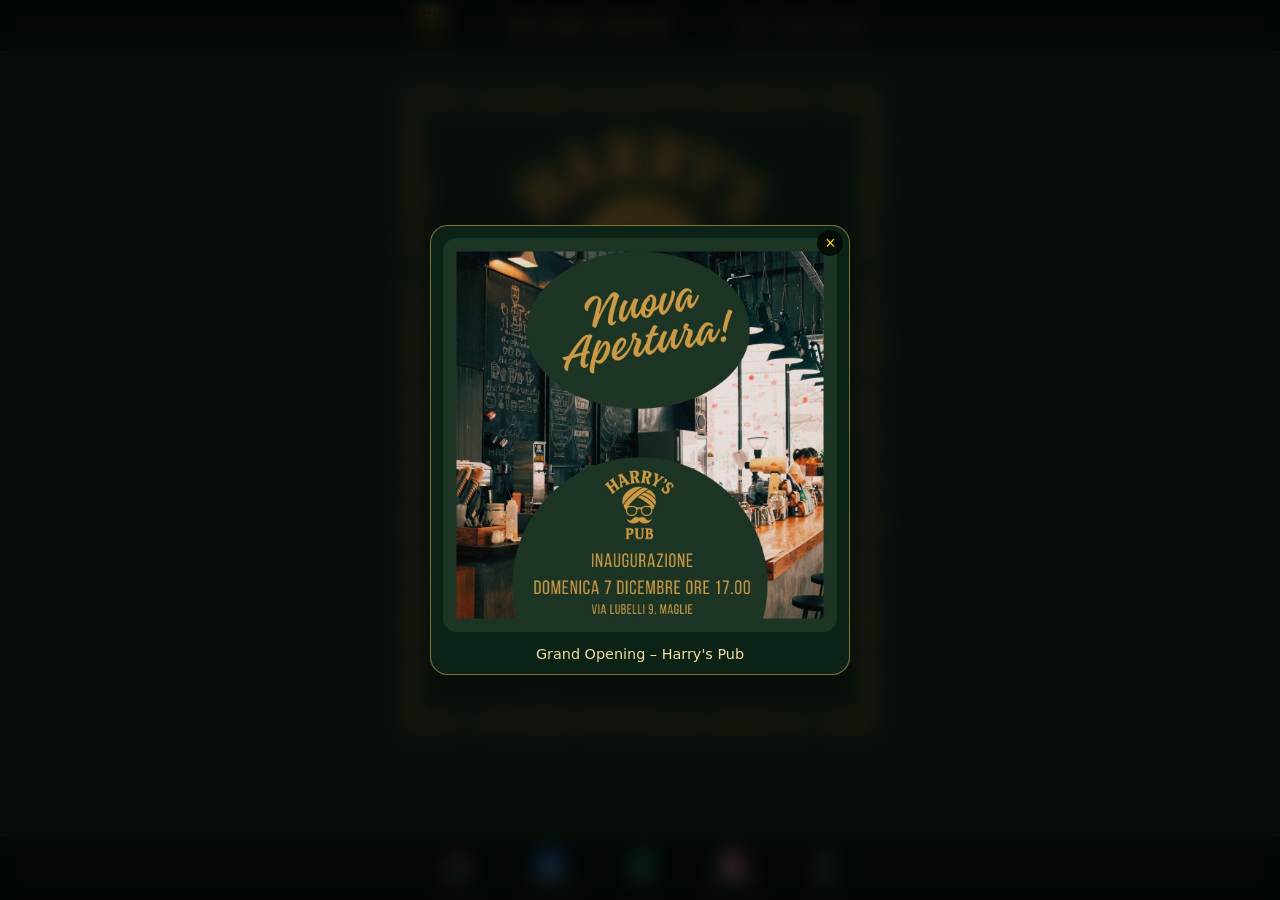
<file: index.html>
<!DOCTYPE html>
<html lang="en">
<head>
    <meta charset="UTF-8">
    <title>Harry's Pub</title>
    <meta name="viewport" content="width=device-width, initial-scale=1">

    <link rel="stylesheet" href="css/main.css">
    <link rel="stylesheet" href="css/pages.css">
    <link rel="stylesheet" href="css/popup.css">

    <!-- Open Graph -->
    <meta property="og:title" content="LETS DRINK EAT AND HAVE FUN TOGETHER">
    <meta property="og:description" content="Enjoy the good vibes with your friends at Harry’s Pub. Great food, great drinks, great moments.">
    <meta property="og:image" content="https://harryspub.it/assets/img/1200x630.jpeg">
    <meta property="og:url" content="https://harryspub.it">
    <meta property="og:type" content="website">
    <meta property="og:site_name" content="Harry's Pub">

    <!-- Twitter Card -->
    <meta name="twitter:card" content="summary_large_image">
    <meta name="twitter:title" content="LETS DRINK EAT AND HAVE FUN TOGETHER">
    <meta name="twitter:description" content="Enjoy the good vibes with your friends at Harry’s Pub. Great food, great drinks, great moments.">
    <meta name="twitter:image" content="https://harryspub.it/assets/img/1200x630.jpeg">
</head>

<body>

    <!-- POPUP CONTROLLER -->
    <script type="module" src="js/popup.js"></script>

    <!-- POPUP OVERLAY -->
    <div id="openingOverlay" class="opening-overlay">
        <div class="overlay-inner">
            <img src="assets/img/nuova-apertura.jpg" class="overlay-img" alt="New Opening">
            <div class="overlay-text">Grand Opening – Harry's Pub</div>
            <button id="closeOverlay" class="overlay-close">×</button>
        </div>
    </div>

    <!-- MAIN APP -->
    <main id="app"></main>

    <!-- CORE CONTROLLERS -->
     <script src="js/preload-images.js"></script>
    <script type="module" src="js/swipe.js"></script>
    <script type="module" src="js/social-links.js"></script>
    <script type="module" src="js/share-links.js"></script>
    <script type="module" src="js/animationPlayer.js"></script>

</body>
</html>
</file>
<file: css/main.css>
/* RESET */
*,
*::before,
*::after {
    margin: 0;
    padding: 0;
    box-sizing: border-box;
}

html, body {
    width: 100%;
    height: 100%;
    overflow: hidden;
    background: #071810;
    font-family: system-ui, sans-serif;
}

/* MAIN APP CONTAINER */
#app {
    position: fixed;
    top: 0;
    left: 0;
    width: 100%;
    height: 100vh;
    overflow-x: hidden;
    overflow-y: auto;
    z-index: 9999;
    transition: opacity 0.9s ease;
}

/* ============================================================
   HOME MODE (Page0)
============================================================ */
.homeMode {
    background: #071810;
}

.homePage {
    width: 100%;
    height: 100vh;
    position: relative;
}

/* NAVBAR */
.topbar {
    position: fixed;
    top: 0;
    width: 100%;
    height: 52px;
    background: #071810;
    border-bottom: 1px solid rgba(242, 198, 84, 0.35);
    display: flex;
    align-items: center;
    justify-content: center;
    z-index: 10000;
}

.topbar-inner {
    width: 100%;
    max-width: 480px;
    padding: 0 8px;
    display: flex;
    align-items: center;
    justify-content: space-between;
}

.nav-logo {
    width: 42px;
    height: 42px;
    border-radius: 50%;
    object-fit: cover;
}

.nav-text {
    flex-grow: 1;
    text-align: center;
}

.nav-tagline {
    font-size: 0.78rem;
    font-weight: 700;
    background: linear-gradient(180deg, #ffe9a6, #f2c654 50%, #b99232);
    -webkit-background-clip: text;
    -webkit-text-fill-color: transparent;
}

.main-nav {
    display: flex;
    gap: 4px;
}

.nav-link {
    background: transparent;
    border: 1px solid rgba(242, 198, 84, 0.45);
    border-radius: 12px;
    padding: 2px 6px;
    font-size: 0.62rem;
    color: #f2e6b8;
}

/* HOME BACKGROUND */
.home-bg {
    position: fixed;
    top: 52px;
    left: 0;
    width: 100%;
    height: calc(100vh - 52px - 65px);
    background-image: url("../assets/img/bg.jpeg");
    background-size: cover;
    background-position: center;
    pointer-events: auto;
    z-index: 1;
}

/* FOOTER */
.footer {
    position: fixed;
    bottom: 0;
    width: 100%;
    height: 65px;
    background: #071810;
    border-top: 1px solid rgba(242, 198, 84, 0.35);
    display: flex;
    align-items: center;
    justify-content: center;
    z-index: 10000;
}

.footer-icons {
    display: flex;
    width: 100%;
    max-width: 450px;
    justify-content: space-around;
}

.f-item {
    background: none;
    border: none;
    display: flex;
    flex-direction: column;
    align-items: center;
}

.f-icon-img {
    width: 22px;
    height: 22px;
}

.f-label {
    font-size: 0.65rem;
    color: white;
}

/* DISABLE PAGE0 FULL SCREEN OVERLAY BLOCK */
#page0 {
    pointer-events: none;
}
#page0 * {
    pointer-events: auto;
}
.img-top-right { 
    width: 160px;
    height: 140px;
    top: 5px;
    right: 10px;
}
/* PAGE 6 IMAGE */
.img-middle {
    width: 180px;
    height: 160px;
    top: 300px;
    left: 50%;
    transform: translateX(-50%);
    background: url("../assets/img/logo.png") center/contain no-repeat;
}
</file>
<file: css/pages.css>
/* ============================================================
   MENU MODE (Page1+)
============================================================ */
.menuMode {
    background: rgba(255,255,255,0.04);
    backdrop-filter: blur(22px);
}

/* FULLSCREEN GLASS CONTENT */
.menuPage {
    position: relative;
    width: 100%;
    min-height: 100vh;
    padding: 90px 22px 120px 22px;
    background: rgba(255,255,255,0.07);
    backdrop-filter: blur(22px);
}

/* TITLES */
.menu-title {
    text-align: center;
    font-size: 34px;
    color: #fff;
    font-family: "Cormorant Garamond", serif;
    margin-bottom: 15px;
}

.section-title {
    text-align: center;
    font-size: 24px;
    color: #ffe9a6;
    margin: 22px 0 14px;
    font-family: "Cormorant Garamond", serif;
}

/* ITEMS */
.menu-item {
    display: flex;
    justify-content: space-between;
    margin-top: 12px;
}

.item-name {
    font-size: 16px;
    color: #fff;
    text-transform: uppercase;
    font-weight: 600;
}

.item-price {
    font-size: 16px;
    color: #ffe9a6;
}

.item-desc {
    font-size: 14px;
    color: #ddd;
    margin-bottom: 12px;
    max-width: 85%;
    line-height: 1.3;
    word-wrap: break-word;
}

/* WATERMARK IMAGES */
.img-slot {
    position: absolute;
    opacity: 0.15;
    background: url("../assets/img/logo.png") center/contain no-repeat;
    pointer-events: none;
}

.img-top-right {
    width: 160px;
    height: 140px;
    top: 5px;
    right: 10px;
}

.img-middle {
    width: 230px;
    height: 160px;
    top: 360px;
    left: 50%;
    transform: translateX(-50%);
}

.img-bottom-right {
    width: 180px;
    height: 160px;
    bottom: 10px;
    right: 10px;
}

.home-btn {
    background: transparent;
    border: 1px solid rgba(242,198,84,0.55);
    border-radius: 10px;
    padding: 3px 8px;
    font-size: 0.7rem;
    color: #f2e6b8;
}

/* FLOATING BUTTONS */
.floating-menu-btns {
    position: fixed;
    top: 10px;
    right: 12px;
    display: flex;
    gap: 8px;
    padding: 6px 10px;
    border-radius: 14px;
    background: rgba(0,0,0,0.25);
    backdrop-filter: blur(8px);
    border: 1px solid rgba(242,198,84,0.35);
    z-index: 20000;
}

.floating-menu-btns button {
    background: transparent;
    border: 1px solid rgba(242,198,84,0.55);
    border-radius: 12px;
    padding: 4px 12px;
    color: #f2e6b8;
    font-size: 0.75rem;
}

/* PAGE 3 EXTRAS */
.img-top-left {
    width: 140px;
    height: 110px;
    top: 10px;
    left: 10px;
}

.img-bottom-center {
    width: 260px;
    height: 200px;
    bottom: 50px;
    left: 70%;
    transform: translateX(-50%);
}

/* ============================================================
   PAGE 7 — BEER MENU
============================================================ */

.sub-title {
    text-align: center;
    font-size: 18px;
    font-family: "Cormorant Garamond", serif;
    color: #ffe9a6;
    margin: 4px 0 10px;
}

.beer-block {
    display: flex;
    justify-content: space-between;
    align-items: flex-start;
    gap: 10px;
    margin: 16px 0 22px;
}

.beer-left {
    width: 60%;
}

.beer-right {
    width: 40%;
    text-align: right;
}

.beer-name {
    font-size: 16px;
    font-weight: 600;
    text-transform: uppercase;
    color: #fff;
}

.beer-desc {
    font-size: 14px;
    color: #ddd;
    line-height: 1.32;
    margin-top: 4px;
}

.grad,
.sizes,
.beer-price {
    font-size: 14px;
    color: #ffe9a6;
    font-weight: 600;
    margin-top: 3px;
}

.bottle-grid {
    display: flex;
    gap: 20px;
    margin-top: 18px;
}

.bottle-grid .col {
    width: 50%;
}
/* PAGE 8 TOP IMAGES */
.img-top-left.indian-img,
.img-top-right.indian-img {
    opacity: 0.20;
}
</file>
<file: css/popup.css>
.opening-overlay {
    position: fixed;
    inset: 0;
    background: rgba(0, 0, 0, 0.7);
    backdrop-filter: blur(10px);
    display: flex;
    align-items: center;
    justify-content: center;
    z-index: 999999 !important;   /* FIX */
}

.opening-overlay.hidden {
    display: none;
}

.overlay-inner {
    position: relative;
    width: min(420px, 92vw);
    background: #0b2317;
    border-radius: 18px;
    padding: 0.75rem;
    border: 1px solid rgba(242, 198, 84, 0.5);
}

.overlay-img {
    width: 100%;
    border-radius: 14px;
    margin-bottom: 0.6rem;
}

.overlay-text {
    text-align: center;
    color: #f2dca1;
    font-size: 0.9rem;
}

.overlay-close {
    position: absolute;
    top: 0.25rem;
    right: 0.35rem;
    width: 26px;
    height: 26px;
    border-radius: 50%;
    background: rgba(0,0,0,0.7);
    color: gold;
    border: none;
    font-size: 1.1rem;
    cursor: pointer;
}
</file>
